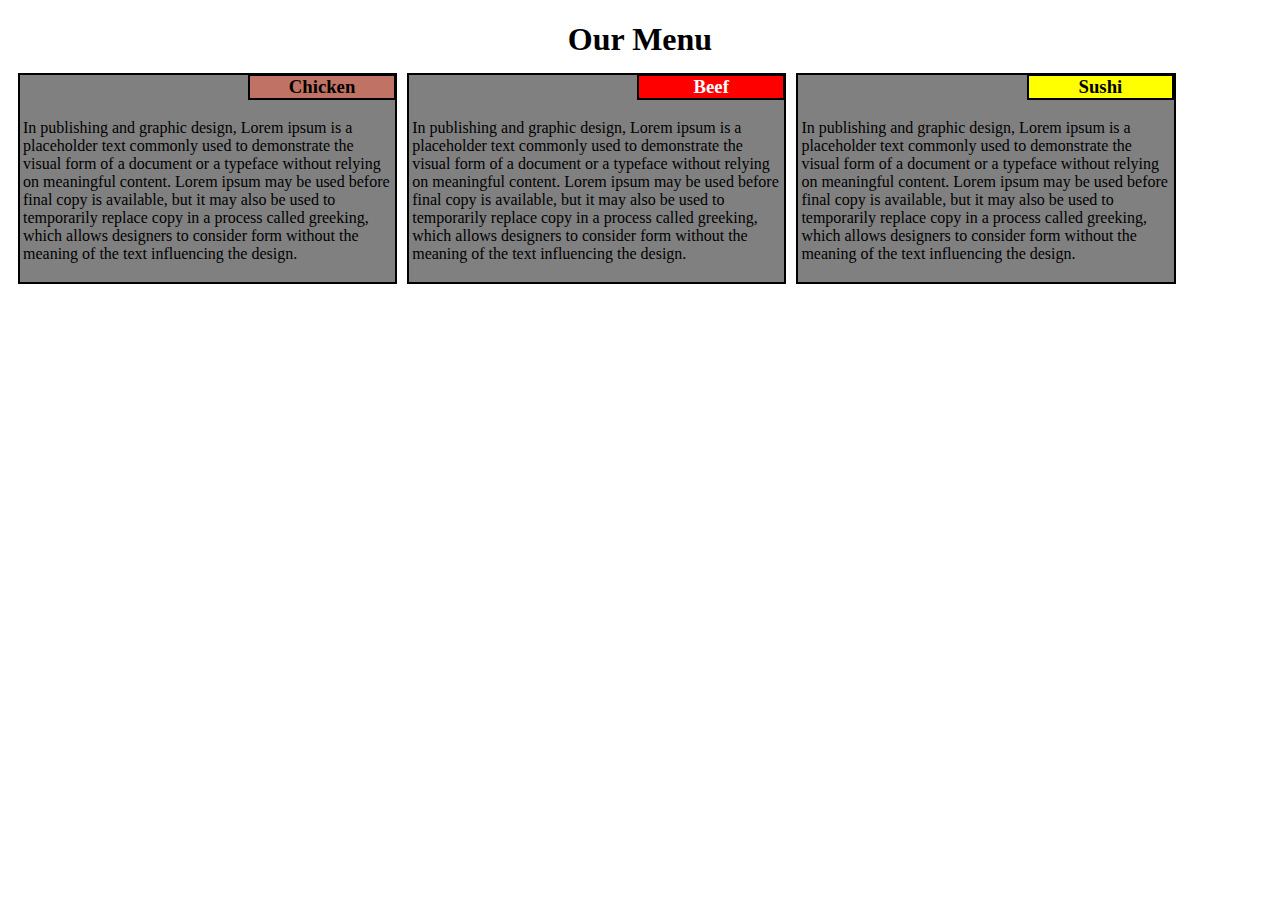
<file: module2-solution/index.html>
<!DOCTYPE html>
<html>
<head>
	<meta charset="utf-8">
	<title>Responsive Layout</title>
<style>
*
{
	box-sizing: border-box;
}

h1 {
	margin-bottom: 15px;
	text-align: center;
}	

#ny	{

	border: 2px solid black;
	background-color: rgba(255, 99, 71, 0.5);
	color: black;
	text-align: center;
	width: 40%;
	margin-top: -20px;
	margin-left: 61%;
}
#no	{

	border: 2px solid black;
	background-color: red;
	color: white;
	text-align: center;
	width: 40%;
	margin-top: -20px;
	margin-left: 61%;
}

#lo	{

	border: 2px solid black;
	background-color: yellow;
	color: black;
	text-align: center;
	width: 40%;
	margin-top: -20px;
	margin-left: 61%;
}

.col-lg-3 .col-md-3 .col-sl-3 {
	border: 1px solid black;
	background-color: grey;
	color: black;
	width: 80%;
	height: 100%;
	margin-top: 10px;
	margin-left: 5px;
	
}
.col-lg-2 .col-md-2 .col-sl-2 {
	border: 2px solid black;
	background-color: grey;
	color: black;
	width: 80%;
	height: 100%;
	margin-top: 10px;
	margin-left: 5px;
	
}


.row {
	width: 100%;
	background-color:beige;

}

/******************large Devices only *********************/
@media (max-width:992px) {
	.col-lg-1,.col-lg-2,.col-lg-3 
	{float:left;border: 2px solid black;background-color: grey; margin-left: 30px; margin-bottom: 10px; padding:3px; }
	.col-lg-1 {width: 50%;}
	.col-lg-2 {width: 50%;}
	.col-lg-3 {width: 100%;}
}

/******************Medium Devices only ********************/
@media (max-width:768px) and (min-width:991px) {
	.col-md-1,.col-md-2,.col-md-3 
	{float:left; border: 2px solid black; background-color: grey; margin-left: 50px; padding:3px;}
	.col-md-1 {width: 50%;}
	.col-md-2 {width: 50%;}
	.col-md-3 {width: 50%;}
}
/******************Small Devices only ********************/
@media	(min-width:767px) {
	.col-sl-1,.col-sl-2,.col-sl-3 
	{float: left; border: 2px solid black; background-color: grey; margin-left: 10px; padding:3px;}
	.col-sl-1 {width: 30%;}
	.col-sl-2 {width: 30%;}
	.col-sl-3 {width: 30%;}
}
</style>
</head>
<body>
<h1>Our Menu</h1>
<div class="row">
	<div class="col-lg-1 col-md-1 col-sl-1">
		<p>
		<h3 id="ny">Chicken</h3>
		In publishing and graphic design, Lorem ipsum is a placeholder text commonly used to demonstrate the visual form of a document or a typeface without relying on meaningful content. Lorem ipsum may be used before final copy is available, but it may also be used to temporarily replace copy in a process called greeking, which allows designers to consider form without the meaning of the text influencing the design.</p>

	</div>
	<div class="col-lg-2 col-md-2 col-sl-2">
		<p>
		<h3 id="no">Beef</h3>
        In publishing and graphic design, Lorem ipsum is a placeholder text commonly used to demonstrate the visual form of a document or a typeface without relying on meaningful content. Lorem ipsum may be used before final copy is available, but it may also be used to temporarily replace copy in a process called greeking, which allows designers to consider form without the meaning of the text influencing the design.</p>

	</div>
	<div class="col-lg-3 col-md-3 col-sl-3">
		<p>
		<h3 id="lo">Sushi</h3>
        In publishing and graphic design, Lorem ipsum is a placeholder text commonly used to demonstrate the visual form of a document or a typeface without relying on meaningful content. Lorem ipsum may be used before final copy is available, but it may also be used to temporarily replace copy in a process called greeking, which allows designers to consider form without the meaning of the text influencing the design.</p>
       
	</div>

	
</div>
</body>
</html>
</file>
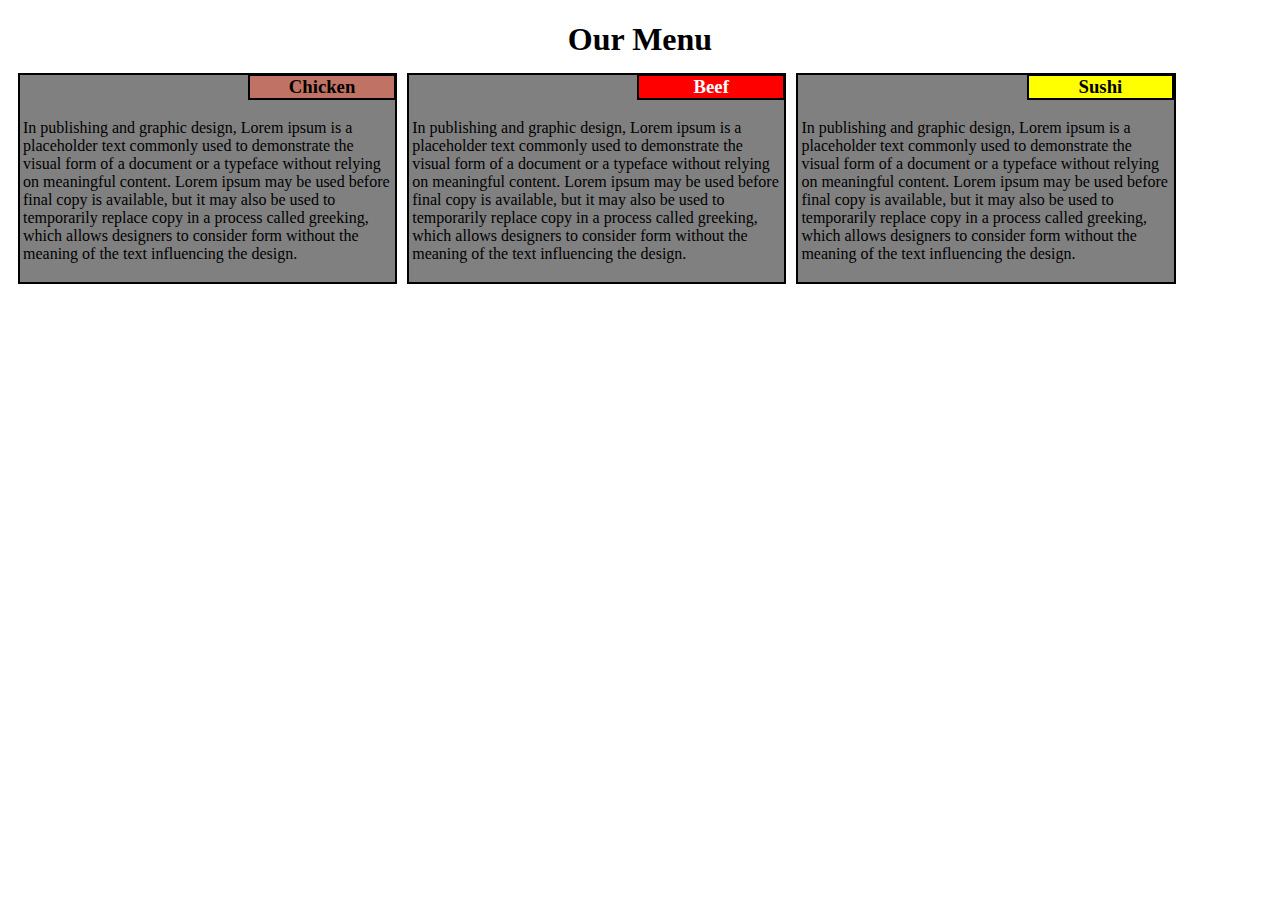
<file: index2.html>
<!DOCTYPE html>
<html>
<head>
	<meta charset="utf-8">
	<title>Responsive Layout</title>
<style>
*
{
	box-sizing: border-box;
}

h1 {
	margin-bottom: 15px;
	text-align: center;
}	

#ny	{

	border: 2px solid black;
	background-color: rgba(255, 99, 71, 0.5);
	color: black;
	text-align: center;
	width: 40%;
	margin-top: -20px;
	margin-left: 61%;
}
#no	{

	border: 2px solid black;
	background-color: red;
	color: white;
	text-align: center;
	width: 40%;
	margin-top: -20px;
	margin-left: 61%;
}

#lo	{

	border: 2px solid black;
	background-color: yellow;
	color: black;
	text-align: center;
	width: 40%;
	margin-top: -20px;
	margin-left: 61%;
}

.col-lg-3 .col-md-3 .col-sl-3 {
	border: 1px solid black;
	background-color: grey;
	color: black;
	width: 80%;
	height: 100%;
	margin-top: 10px;
	margin-left: 5px;
	
}
.col-lg-2 .col-md-2 .col-sl-2 {
	border: 2px solid black;
	background-color: grey;
	color: black;
	width: 80%;
	height: 100%;
	margin-top: 10px;
	margin-left: 5px;
	
}


.row {
	width: 100%;
  background-color:beige;

}

/******************large Devices only *********************/
@media (max-width:992px) {
	.col-lg-1,.col-lg-2,.col-lg-3 
	{float:left;border: 2px solid black;background-color: grey; margin-left: 30px; margin-bottom: 10px; padding:3px; }
	.col-lg-1 {width: 50%;}
	.col-lg-2 {width: 50%;}
	.col-lg-3 {width: 100%;}
}

/******************Medium Devices only ********************/
@media (max-width:768px) and (min-width:991px) {
	.col-md-1,.col-md-2,.col-md-3 
	{float:left; border: 2px solid black; background-color: grey; margin-left: 50px; padding:3px;}
	.col-md-1 {width: 50%;}
	.col-md-2 {width: 50%;}
	.col-md-3 {width: 50%;}
}
/******************Small Devices only ********************/
@media	(min-width:767px) {
	.col-sl-1,.col-sl-2,.col-sl-3 
	{float: left; border: 2px solid black; background-color: grey; margin-left: 10px; padding:3px;}
	.col-sl-1 {width: 30%;}
	.col-sl-2 {width: 30%;}
	.col-sl-3 {width: 30%;}
}
</style>
</head>
<body>
<h1>Our Menu</h1>
<div class="row">
	<div class="col-lg-1 col-md-1 col-sl-1">
		<p>
		<h3 id="ny">Chicken</h3>
		In publishing and graphic design, Lorem ipsum is a placeholder text commonly used to demonstrate the visual form of a document or a typeface without relying on meaningful content. Lorem ipsum may be used before final copy is available, but it may also be used to temporarily replace copy in a process called greeking, which allows designers to consider form without the meaning of the text influencing the design.</p>

	</div>
	<div class="col-lg-2 col-md-2 col-sl-2">
		<p>
		<h3 id="no">Beef</h3>
        In publishing and graphic design, Lorem ipsum is a placeholder text commonly used to demonstrate the visual form of a document or a typeface without relying on meaningful content. Lorem ipsum may be used before final copy is available, but it may also be used to temporarily replace copy in a process called greeking, which allows designers to consider form without the meaning of the text influencing the design.</p>

	</div>
	<div class="col-lg-3 col-md-3 col-sl-3">
		<p>
		<h3 id="lo">Sushi</h3>
        In publishing and graphic design, Lorem ipsum is a placeholder text commonly used to demonstrate the visual form of a document or a typeface without relying on meaningful content. Lorem ipsum may be used before final copy is available, but it may also be used to temporarily replace copy in a process called greeking, which allows designers to consider form without the meaning of the text influencing the design.</p>
       
	</div>

	
</div>
</body>
</html>
</file>
